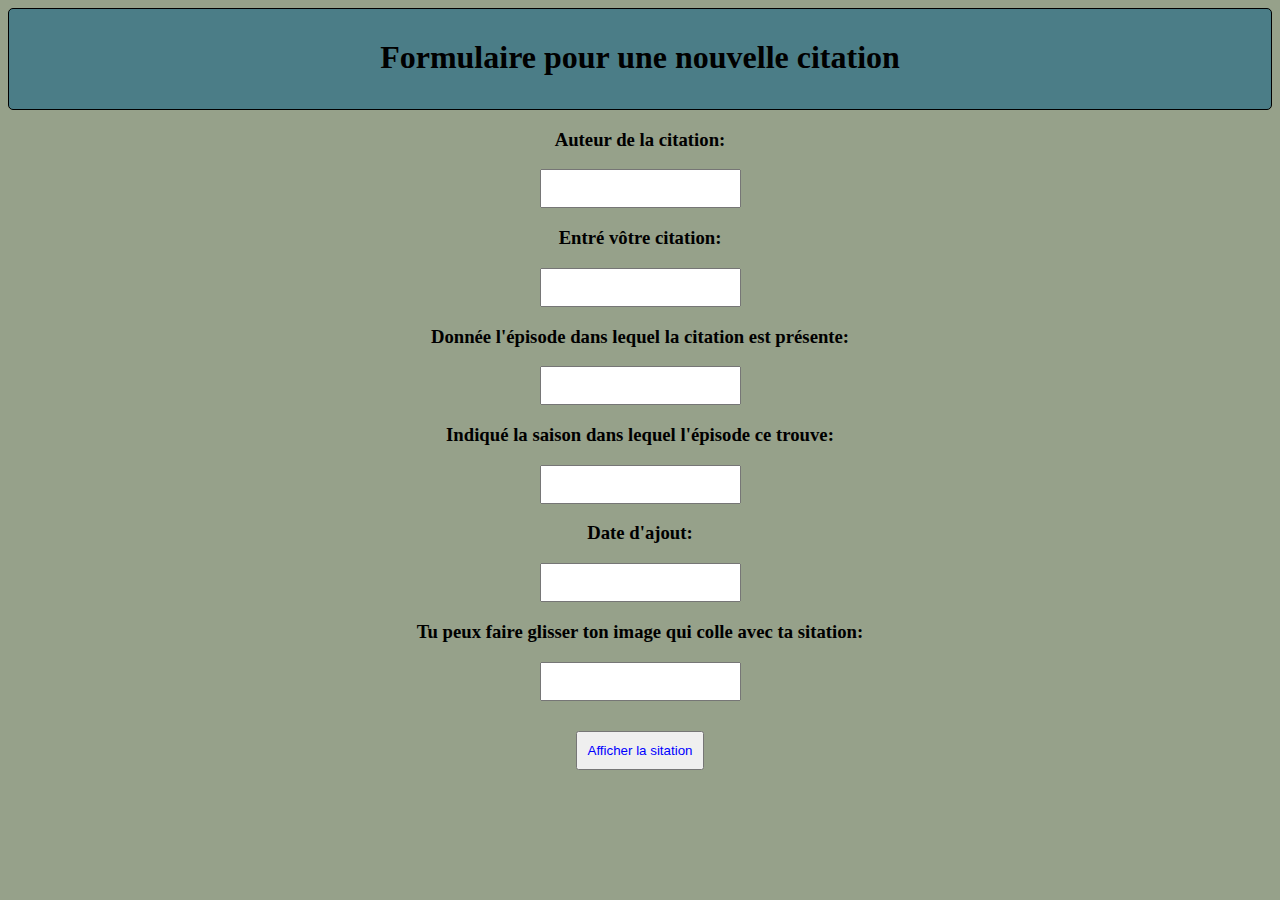
<file: frontend/citation.html>
<!DOCTYPE html>
<html lang="en">

<head>
    <meta charset="UTF-8">
    <meta name="viewport" content="width=device-width, initial-scale=1.0">
    <meta http-equiv="X-UA-Compatible" content="ie=edge">
    <title>formulaire citation</title>
    <link rel="stylesheet" href="css/style.css">
</head>

<body>
    <div class="container">
        <header>
            <h1>Formulaire pour une nouvelle citation</h1>
        </header>
        <div class="row">
            <div class="form-group">
                <h3>Auteur de la citation:</h3>
                <label for="auteur" class="col-sm-5 control-label"></label>
                <div class="value">
                    <div class="col-sm-8">
                        <input id="auteur" type="text" class="form-control" lname="auteur">
                    </div>
                </div>



            </div>
            <div class="form-group">
                <h3>Entré vôtre citation:</h3>
                <label for="auteur" class="col-sm-5 control-label"></label>
                <div class="value">
                    <div class="col-sm-8">
                        <input type="text" class="form-control" lname="auteur">
                    </div>
                </div>



            </div>
            <div class="form-group">
                <h3>Donnée l'épisode dans lequel la citation est présente:</h3>
                <label for="auteur" class="col-sm-5 control-label"></label>
                <div class="value">
                    <div class="col-sm-8">
                        <input type="text" class="form-control" lname="auteur">
                    </div>
                </div>



            </div>
            <div class="form-group">
                <h3>Indiqué la saison dans lequel l'épisode ce trouve:</h3>
                <label for="auteur" class="col-sm-5 control-label"></label>
                <div class="value">
                    <div class="col-sm-8">
                        <input type="text" class="form-control" lname="auteur">
                    </div>
                </div>



            </div>
            <div class="form-group">
                <h3>Date d'ajout: </h3>
                <label for="auteur" class="col-sm-5 control-label"></label>
                <div class="value">
                    <div class="col-sm-8">
                        <input type="text" class="form-control" lname="auteur">
                    </div>
                </div>



            </div>
            <div class="form-group">
                <h3>Tu peux faire glisser ton image qui colle avec ta sitation:</h3>
                <label for="auteur" class="col-sm-5 control-label"></label>
                <div class="value">
                    <div class="col-sm-8">
                        <input type="text" class="form-control" lname="auteur">
                    </div>
                </div>



            </div>

        </div>
    </div>
    <div id="validation">
        <input id="button" type="button" value="Afficher la sitation" />
    </div>
    <script type="text/javascript" src="javascript.js"></script>
</body>

</html>
</file>
<file: frontend/css/style.css>
body{
    background-color: #96A18A;
}
h1{
   margin: 30px;
}
header{
    text-align: center;
    background-color: #4B7D87;
    width: auto;
    height: 100px;
    margin: auto 100 auto 100;
    border-radius: 5px;
    border: 1px solid black;
}
h3{
    text-align: center;
}
input{
    display: block;
    margin: auto;
    padding: 10px;
    color: blue;
}
#validation{
    display: block;
    margin: 30px auto;
}
</file>
